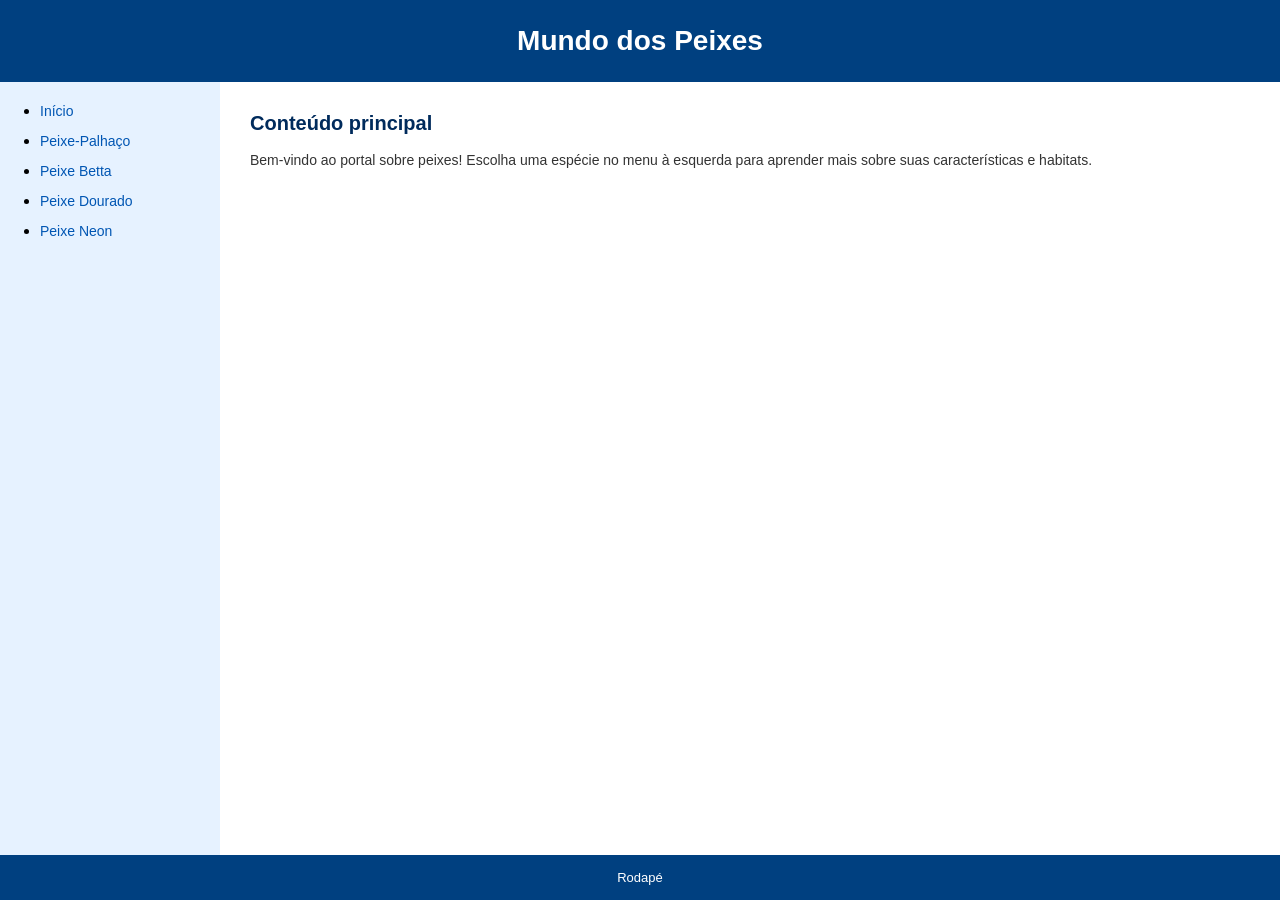
<file: index.html>
<!DOCTYPE html>
<html lang="pt-BR">
<head>
    <meta charset="UTF-8">
    <title>Mundo dos Peixes</title>
    <link rel="stylesheet" href="../css/style.css">
</head>
<body>

    <header>
        <h1>Mundo dos Peixes</h1>
    </header>

    <div class="container">
        <aside>
            <ul>
                <li><a href="index.html">Início</a></li>
                <li><a href="palhaco.html">Peixe-Palhaço</a></li>
                <li><a href="betta.html">Peixe Betta</a></li>
                <li><a href="dourado.html">Peixe Dourado</a></li>
                <li><a href="neondutra.html">Peixe Neon</a></li>
            </ul>
        </aside>

        <main>
            <h2>Conteúdo principal</h2>
            <p>Bem-vindo ao portal sobre peixes! Escolha uma espécie no menu à esquerda para aprender mais sobre suas características e habitats.</p>
        </main>
    </div>

    <footer>
        Rodapé
    </footer>

</body>
</html>
</file>
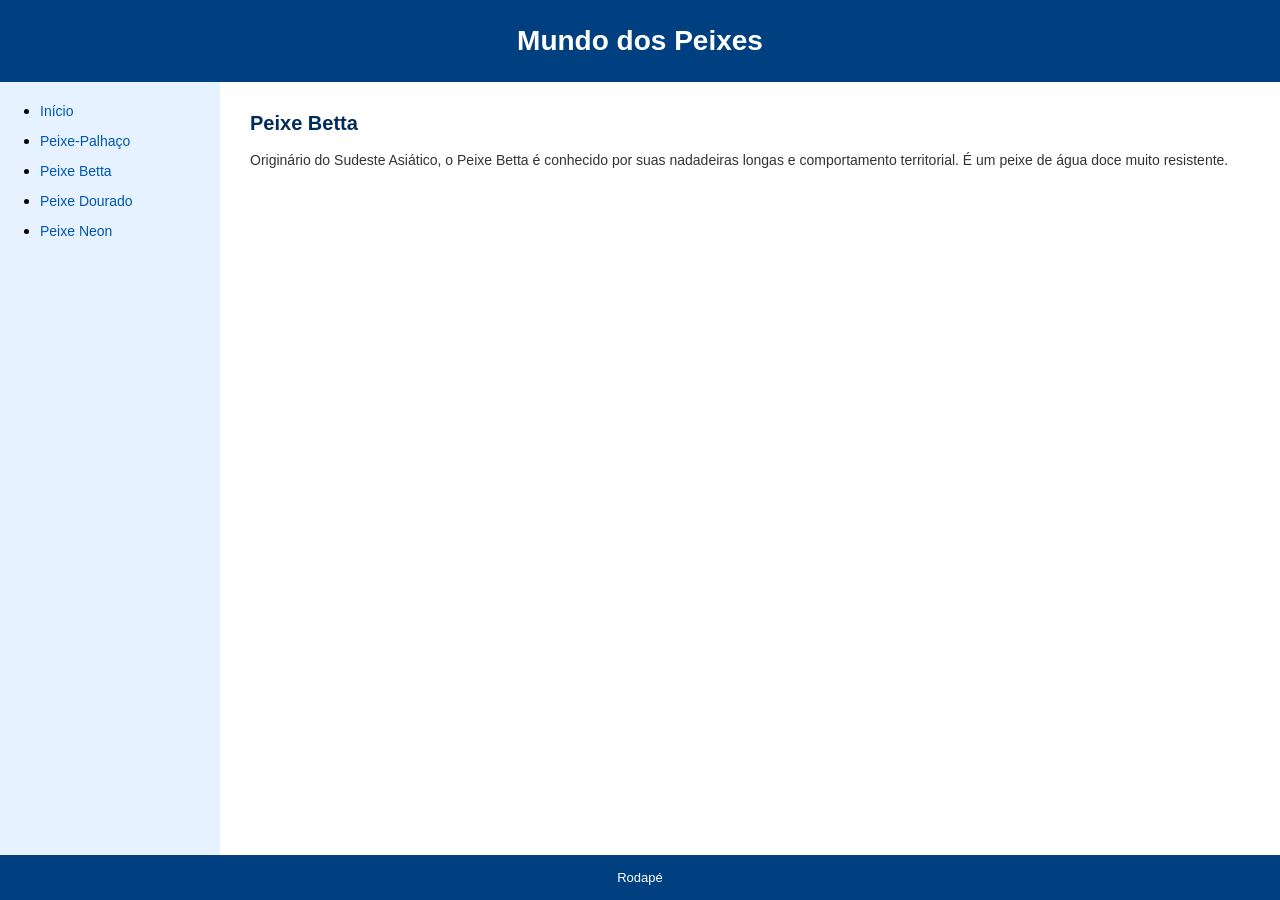
<file: html/betta.html>
<!DOCTYPE html>
<html lang="pt-BR">
<head>
    <meta charset="UTF-8">
    <title>Peixe Betta</title>
    <link rel="stylesheet" href="../css/style.css">
</head>
<body>

    <header>
        <h1>Mundo dos Peixes</h1>
    </header>

    <div class="container">
        <aside>
            <ul>
                <li><a href="index.html">Início</a></li>
                <li><a href="palhaco.html">Peixe-Palhaço</a></li>
                <li><a href="betta.html">Peixe Betta</a></li>
                <li><a href="dourado.html">Peixe Dourado</a></li>
                <li><a href="neondutra.html">Peixe Neon</a></li>
            </ul>
        </aside>

        <main>
            <h2>Peixe Betta</h2>
            <p>Originário do Sudeste Asiático, o Peixe Betta é conhecido por suas nadadeiras longas e comportamento territorial. É um peixe de água doce muito resistente.</p>
        </main>
    </div>

    <footer>
        Rodapé
    </footer>

</body>
</html>
</file>
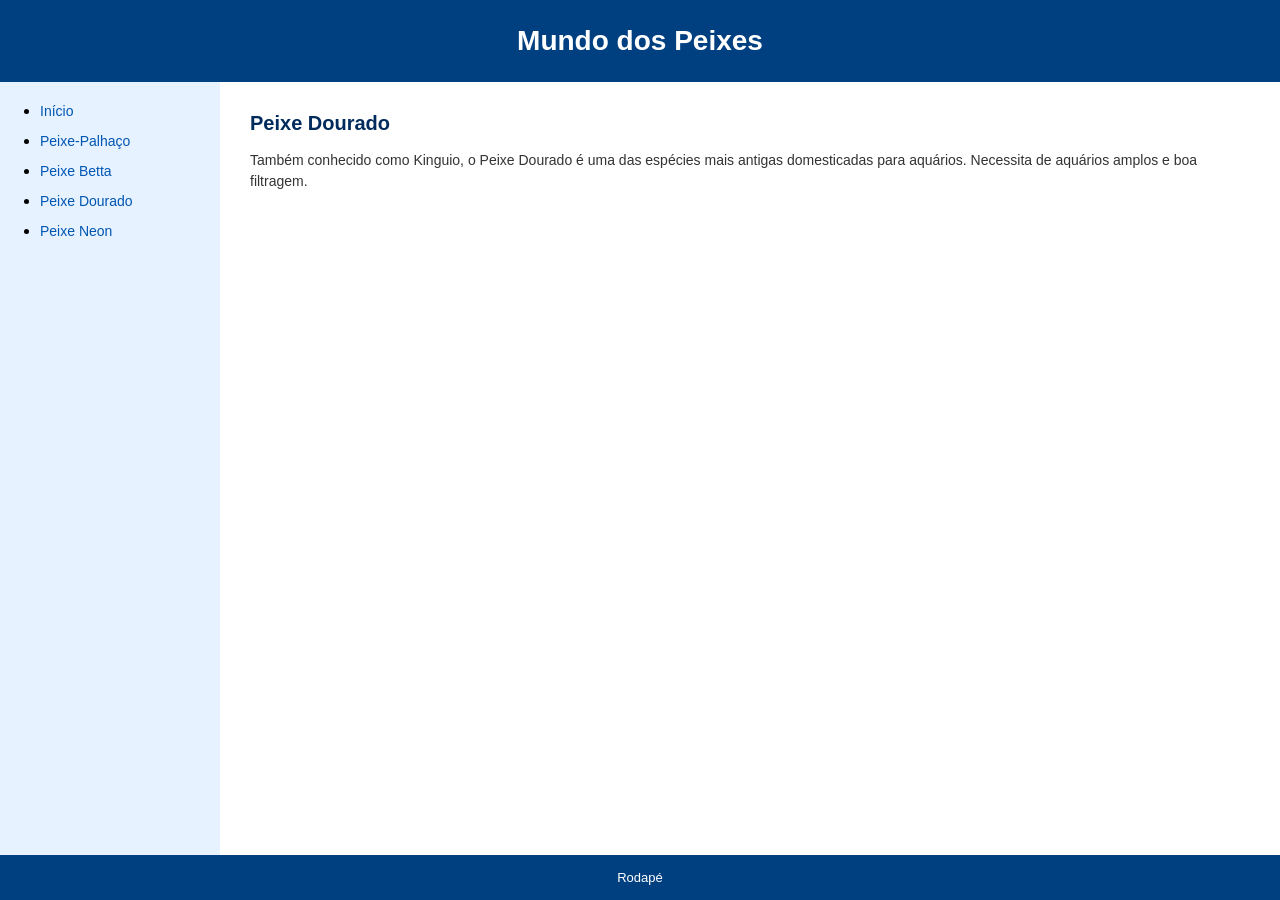
<file: html/dourado.html>
<!DOCTYPE html>
<html lang="pt-BR">
<head>
    <meta charset="UTF-8">
    <title>Peixe Dourado</title>
    <link rel="stylesheet" href="../css/style.css">
</head>
<body>

    <header>
        <h1>Mundo dos Peixes</h1>
    </header>

    <div class="container">
        <aside>
            <ul>
                <li><a href="index.html">Início</a></li>
                <li><a href="palhaco.html">Peixe-Palhaço</a></li>
                <li><a href="betta.html">Peixe Betta</a></li>
                <li><a href="dourado.html">Peixe Dourado</a></li>
                <li><a href="neondutra.html">Peixe Neon</a></li>
            </ul>
        </aside>

        <main>
            <h2>Peixe Dourado</h2>
            <p>Também conhecido como Kinguio, o Peixe Dourado é uma das espécies mais antigas domesticadas para aquários. Necessita de aquários amplos e boa filtragem.</p>
        </main>
    </div>

    <footer>
        Rodapé
    </footer>

</body>
</html>
</file>
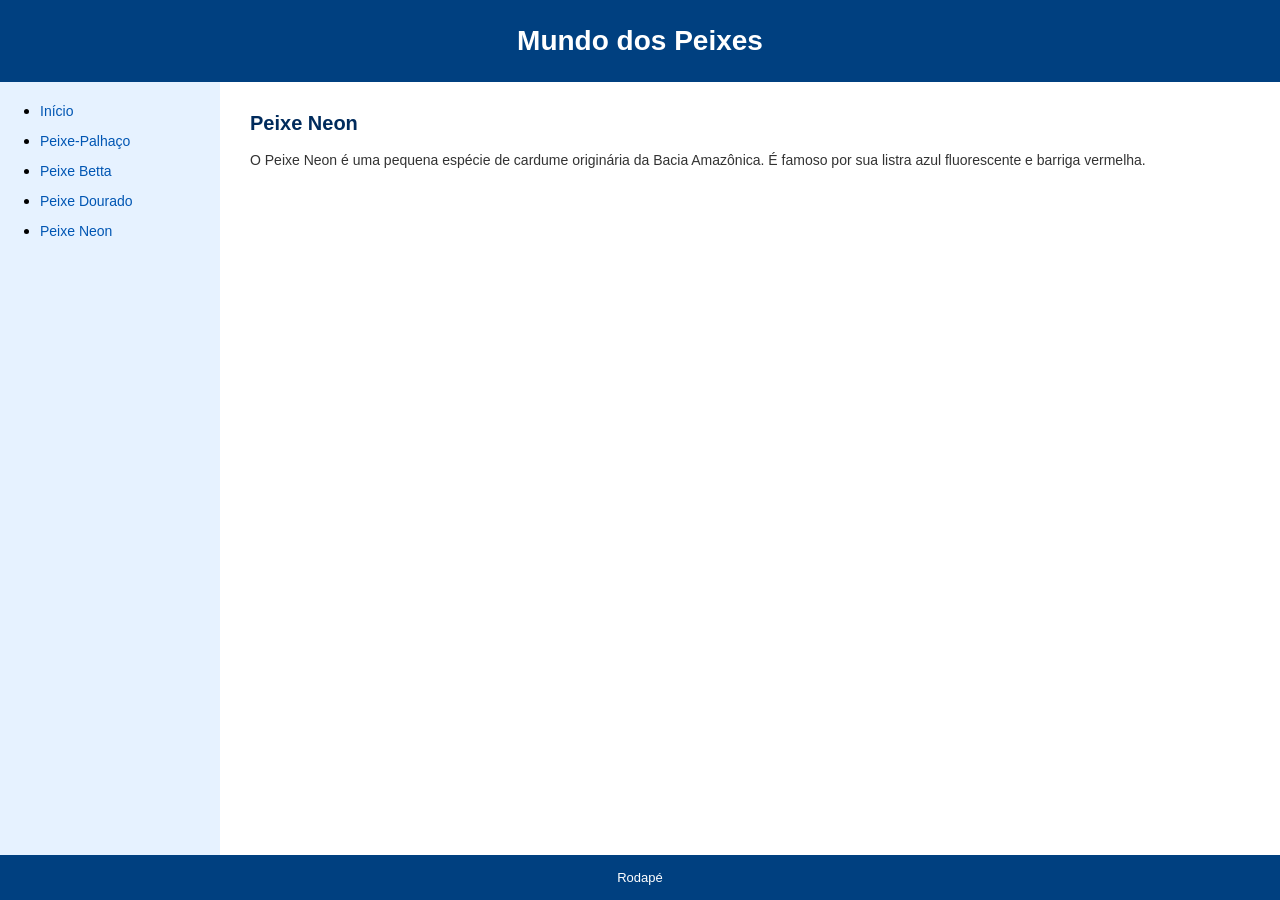
<file: html/neondutra.html>
<!DOCTYPE html>
<html lang="pt-BR">
<head>
    <meta charset="UTF-8">
    <title>Peixe Neon</title>
    <link rel="stylesheet" href="../css/style.css">
</head>
<body>

    <header>
        <h1>Mundo dos Peixes</h1>
    </header>

    <div class="container">
        <aside>
            <ul>
                <li><a href="index.html">Início</a></li>
                <li><a href="palhaco.html">Peixe-Palhaço</a></li>
                <li><a href="betta.html">Peixe Betta</a></li>
                <li><a href="dourado.html">Peixe Dourado</a></li>
                <li><a href="neondutra.html">Peixe Neon</a></li>
            </ul>
        </aside>

        <main>
            <h2>Peixe Neon</h2>
            <p>O Peixe Neon é uma pequena espécie de cardume originária da Bacia Amazônica. É famoso por sua listra azul fluorescente e barriga vermelha.</p>
        </main>
    </div>

    <footer>
        Rodapé
    </footer>

</body>
</html>
</file>
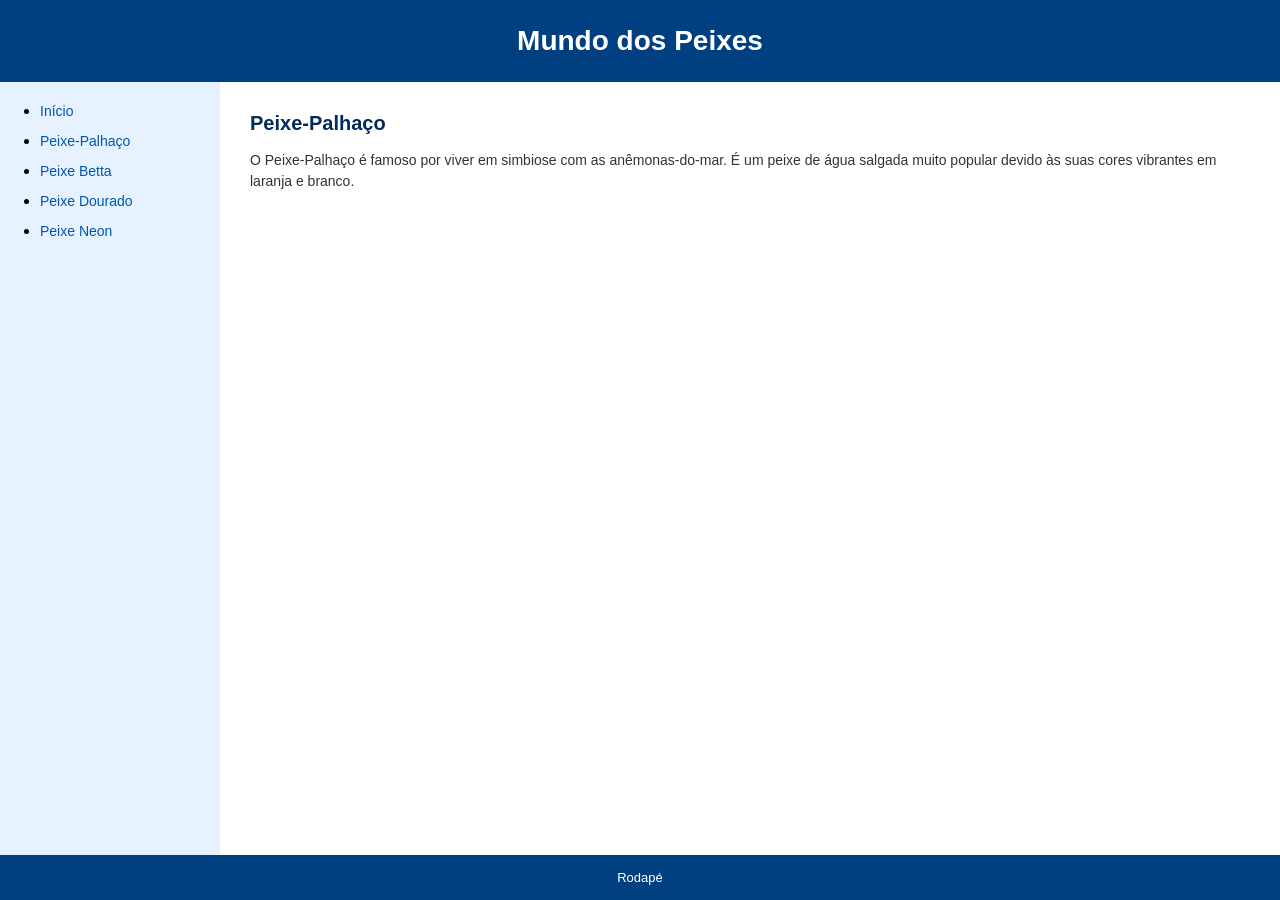
<file: html/palhaco.html>
<!DOCTYPE html>
<html lang="pt-BR">
<head>
    <meta charset="UTF-8">
    <title>Peixe-Palhaço</title>
    <link rel="stylesheet" href="../css/style.css">
</head>
<body>

    <header>
        <h1>Mundo dos Peixes</h1>
    </header>

    <div class="container">
        <aside>
            <ul>
                <li><a href="index.html">Início</a></li>
                <li><a href="palhaco.html">Peixe-Palhaço</a></li>
                <li><a href="betta.html">Peixe Betta</a></li>
                <li><a href="dourado.html">Peixe Dourado</a></li>
                <li><a href="neondutra.html">Peixe Neon</a></li>
            </ul>
        </aside>

        <main>
            <h2>Peixe-Palhaço</h2>
            <p>O Peixe-Palhaço é famoso por viver em simbiose com as anêmonas-do-mar. É um peixe de água salgada muito popular devido às suas cores vibrantes em laranja e branco.</p>
        </main>
    </div>

    <footer>
        Rodapé
    </footer>

</body>
</html>
</file>
<file: css/style.css>
* {
    margin: 0;
    padding: 0;
    box-sizing: border-box;
    font-family: Arial, sans-serif;
}

body {
    display: flex;
    flex-direction: column;
    min-height: 100vh;
}

/* Cabeçalho em azul escuro */
header {
    background-color: #004080;
    color: white;
    text-align: center;
    padding: 25px 0;
}

header h1 {
    font-size: 28px;
    font-weight: bold;
}

.container {
    display: flex;
    flex: 1;
}

/* Barra lateral em um tom de azul bem clarinho */
aside {
    width: 220px;
    background-color: #e6f2ff;
    padding: 20px 0 20px 20px;
}

aside ul {
    list-style-type: disc;
    padding-left: 20px;
}

aside li {
    margin-bottom: 12px;
}

/* Links do menu em azul forte */
aside a {
    color: #0056b3;
    font-size: 14px;
    text-decoration: none;
}

aside a:hover {
    text-decoration: underline;
}

/* Conteúdo principal com fundo branco */
main {
    flex: 1;
    padding: 30px;
    background-color: #ffffff;
}

main h2 {
    font-size: 20px;
    margin-bottom: 15px;
    color: #002b5c;
}

main p {
    font-size: 14px;
    color: #333333;
    line-height: 1.5;
}

/* Rodapé em azul escuro (igual ao cabeçalho) */
footer {
    background-color: #004080;
    color: white;
    text-align: center;
    padding: 15px 0;
    font-size: 13px;
}
</file>
